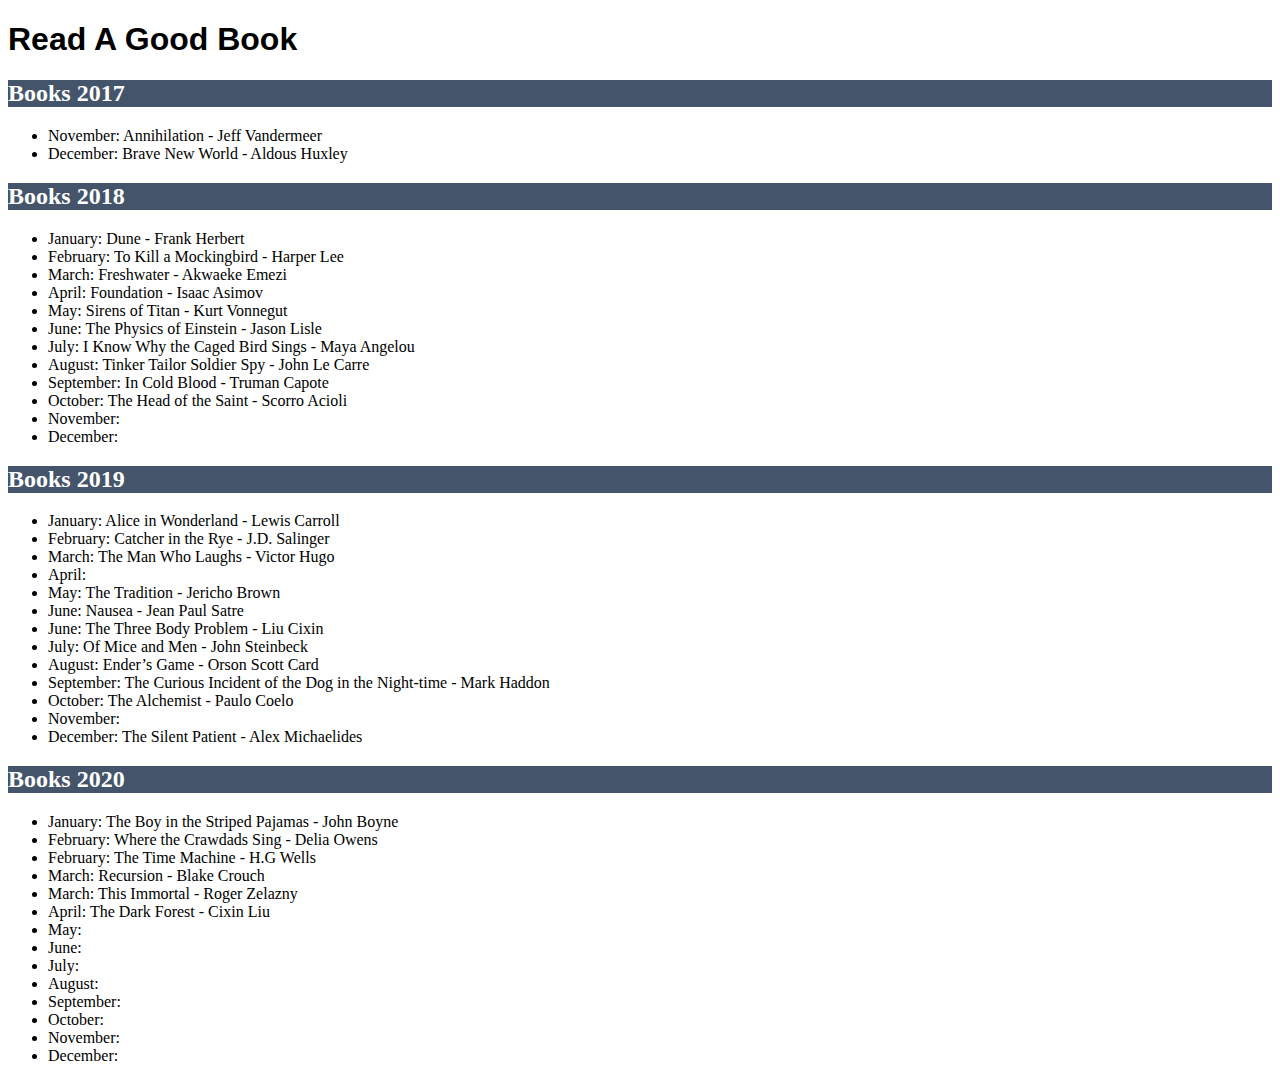
<file: index.html>
<!DOCTYPE html> 
<html lang="en">
<head>
	<meta charset="UTF-8">
	<title>Art Public</title>
	<link rel="stylesheet" href="style.css">
</head>
<body>
	<header>
		<h1>Read A Good Book</h1>
		<!--<nav>
			<a href="">One</a>
			<a href="">Two</a>
			<a href="">Three</a>
			<a href="">Four</a>
		</nav>-->
	</header>
	<section class="complete">
		<div class="2017">
			<header><h2>Books 2017</h2></header>
				<ul>
					<li>November: Annihilation - Jeff Vandermeer</li>
					<li>December: Brave New World - Aldous Huxley</li>
				</ul>
		</div>
			<div class="2018">
			<header><h2>Books 2018</h2></header>
				<ul>
					<li>January: Dune - Frank Herbert</li>
					<li>February: To Kill a Mockingbird - Harper Lee</li>
					<li>March: Freshwater - Akwaeke Emezi</li>
					<li>April: Foundation - Isaac Asimov</li>
					<li>May: Sirens of Titan - Kurt Vonnegut</li>
					<li>June: The Physics of Einstein - Jason Lisle</li>
					<li>July: I Know Why the Caged Bird Sings - Maya Angelou</li>
					<li>August: Tinker Tailor Soldier Spy  - John Le Carre</li>
					<li>September: In Cold Blood - Truman Capote</li>
					<li>October: The Head of the Saint - Scorro Acioli</li>
					<li>November: </li>
					<li>December: </li>
				</ul>
		</div> 
			<div class="2019">
			<header><h2>Books 2019</h2></header>
				<ul>
					<li>January: Alice in Wonderland - Lewis Carroll</li>
					<li>February: Catcher in the Rye - J.D. Salinger</li>
					<li>March: The Man Who Laughs - Victor Hugo</li>
					<li>April: </li>
					<li>May: The Tradition - Jericho Brown</li>
					<li>June: Nausea - Jean Paul Satre</li>
					<li>June: The Three Body Problem - Liu Cixin</li>
					<li>July: Of Mice and Men - John Steinbeck</li>
					<li>August: Ender’s Game - Orson Scott Card</li>
					<li>September: The Curious Incident of the Dog in the Night-time - Mark Haddon</li>
					<li>October: The Alchemist - Paulo Coelo</li>
					<li>November: </li>
					<li>December: The Silent Patient - Alex Michaelides</li>
				</ul>
		</div> 
			<div class="2020">
			<header><h2>Books 2020</h2></header>
				<ul>
					<li>January: The Boy in the Striped Pajamas - John Boyne</li>
					<li>February: Where the Crawdads Sing - Delia Owens</li>
					<li>February: The Time Machine - H.G Wells</li>	
					<li>March: Recursion - Blake Crouch</li>
					<li>March: This Immortal - Roger Zelazny</li>
					<li>April: The Dark Forest - Cixin Liu </li>
					<li>May: </li>
					<li>June: </li>
					<li>July: </li>
					<li>August: </li>
					<li>September: </li>
					<li>October:  </li>
					<li>November: </li>
					<li>December: </li>
				</ul>
		</div> 
	</section>

</body>

</html>
</file>
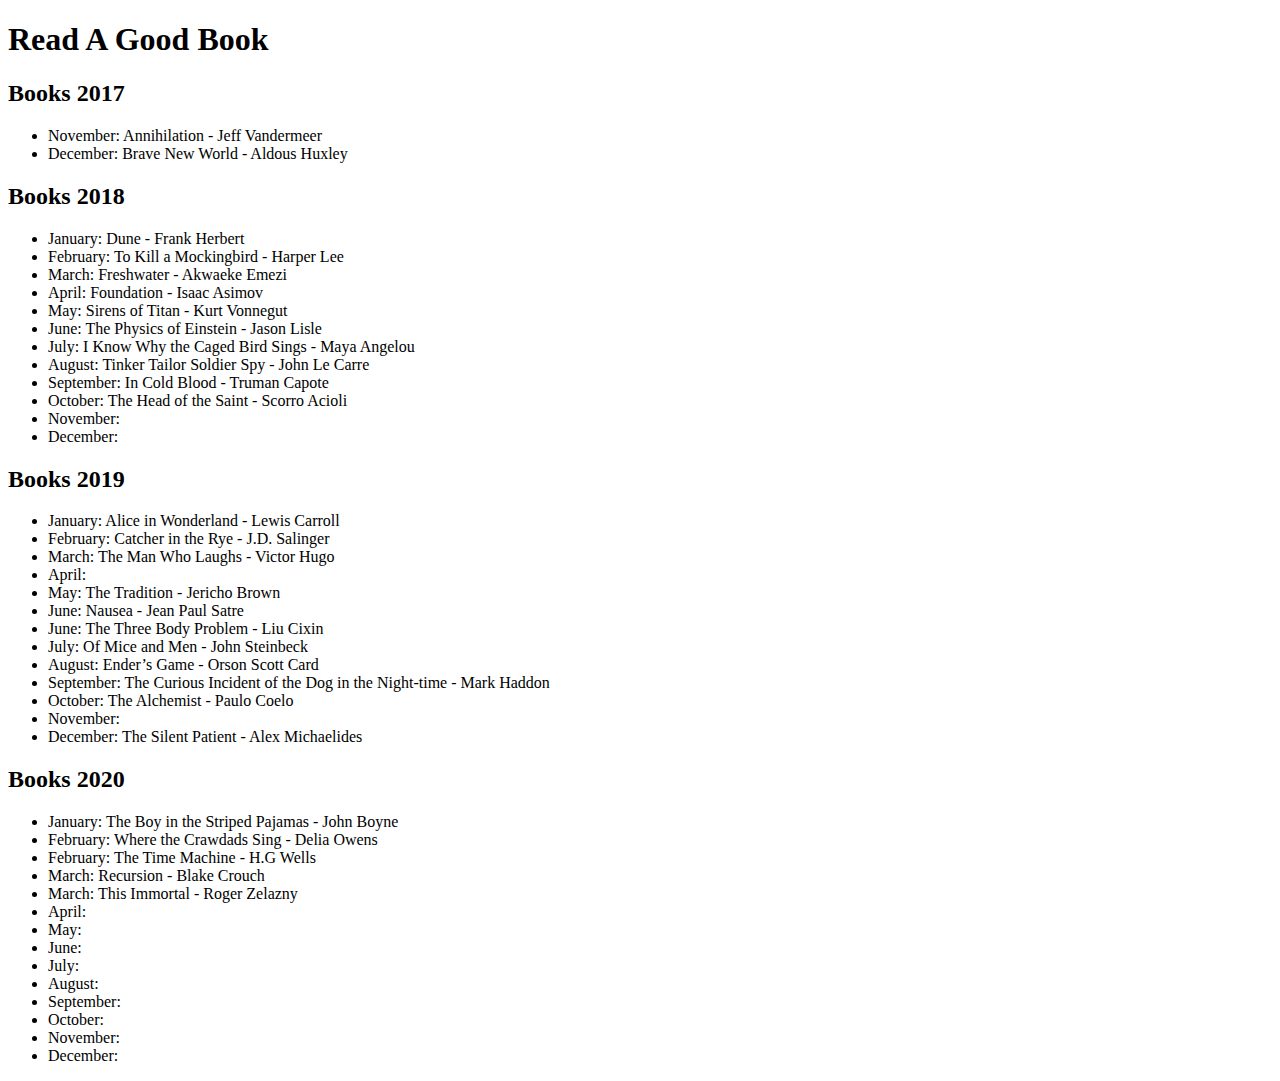
<file: Art Public/index.html>
<!DOCTYPE html> 
<html lang="en">
<head>
	<meta charset="UTF-8">
	<title>Art Public</title>
</head>
<body>
	<header>
		<h1>Read A Good Book</h1>
		<!--<nav>
			<a href="">One</a>
			<a href="">Two</a>
			<a href="">Three</a>
			<a href="">Four</a>
		</nav>-->
	</header>
	<section class="2017">
		<header><h2>Books 2017</h2></header>
			<ul>
				<li>November: Annihilation - Jeff Vandermeer</li>
				<li>December: Brave New World - Aldous Huxley</li>
			</ul>
	</section>
		<section class="2018">
		<header><h2>Books 2018</h2></header>
			<ul>
				<li>January: Dune - Frank Herbert</li>
				<li>February: To Kill a Mockingbird - Harper Lee</li>
				<li>March: Freshwater - Akwaeke Emezi</li>
				<li>April: Foundation - Isaac Asimov</li>
				<li>May: Sirens of Titan - Kurt Vonnegut</li>
				<li>June: The Physics of Einstein - Jason Lisle</li>
				<li>July: I Know Why the Caged Bird Sings - Maya Angelou</li>
				<li>August: Tinker Tailor Soldier Spy  - John Le Carre</li>
				<li>September: In Cold Blood - Truman Capote</li>
				<li>October: The Head of the Saint - Scorro Acioli</li>
				<li>November: </li>
				<li>December: </li>
			</ul>
	</section> 
		<section class="2019">
		<header><h2>Books 2019</h2></header>
			<ul>
				<li>January: Alice in Wonderland - Lewis Carroll</li>
				<li>February: Catcher in the Rye - J.D. Salinger</li>
				<li>March: The Man Who Laughs - Victor Hugo</li>
				<li>April: </li>
				<li>May: The Tradition - Jericho Brown</li>
				<li>June: Nausea - Jean Paul Satre</li>
				<li>June: The Three Body Problem - Liu Cixin</li>
				<li>July: Of Mice and Men - John Steinbeck</li>
				<li>August: Ender’s Game - Orson Scott Card</li>
				<li>September: The Curious Incident of the Dog in the Night-time - Mark Haddon</li>
				<li>October: The Alchemist - Paulo Coelo</li>
				<li>November: </li>
				<li>December: The Silent Patient - Alex Michaelides</li>
			</ul>
	</section> 
		<section class="2020">
		<header><h2>Books 2020</h2></header>
			<ul>
				<li>January: The Boy in the Striped Pajamas - John Boyne</li>
				<li>February: Where the Crawdads Sing - Delia Owens</li>
				<li>February: The Time Machine - H.G Wells</li>	
				<li>March: Recursion - Blake Crouch</li>
				<li>March: This Immortal - Roger Zelazny</li>
				<li>April: </li>
				<li>May: </li>
				<li>June: </li>
				<li>July: </li>
				<li>August: </li>
				<li>September: </li>
				<li>October:  </li>
				<li>November: </li>
				<li>December: </li>
			</ul>
	</section> 



</body>

</html>
</file>
<file: style.css>
header h1 {
	font-family: "Comic Sans MS", cursive, sans-serif; 
}

section h2 {
	color: #ffffff; 
	background-color: #44546A; 
}

.complete{ 
	background-color: 
 }

 .topnav{
 	overflow: hidden;
 	background-color: black; 
 }
</file>
